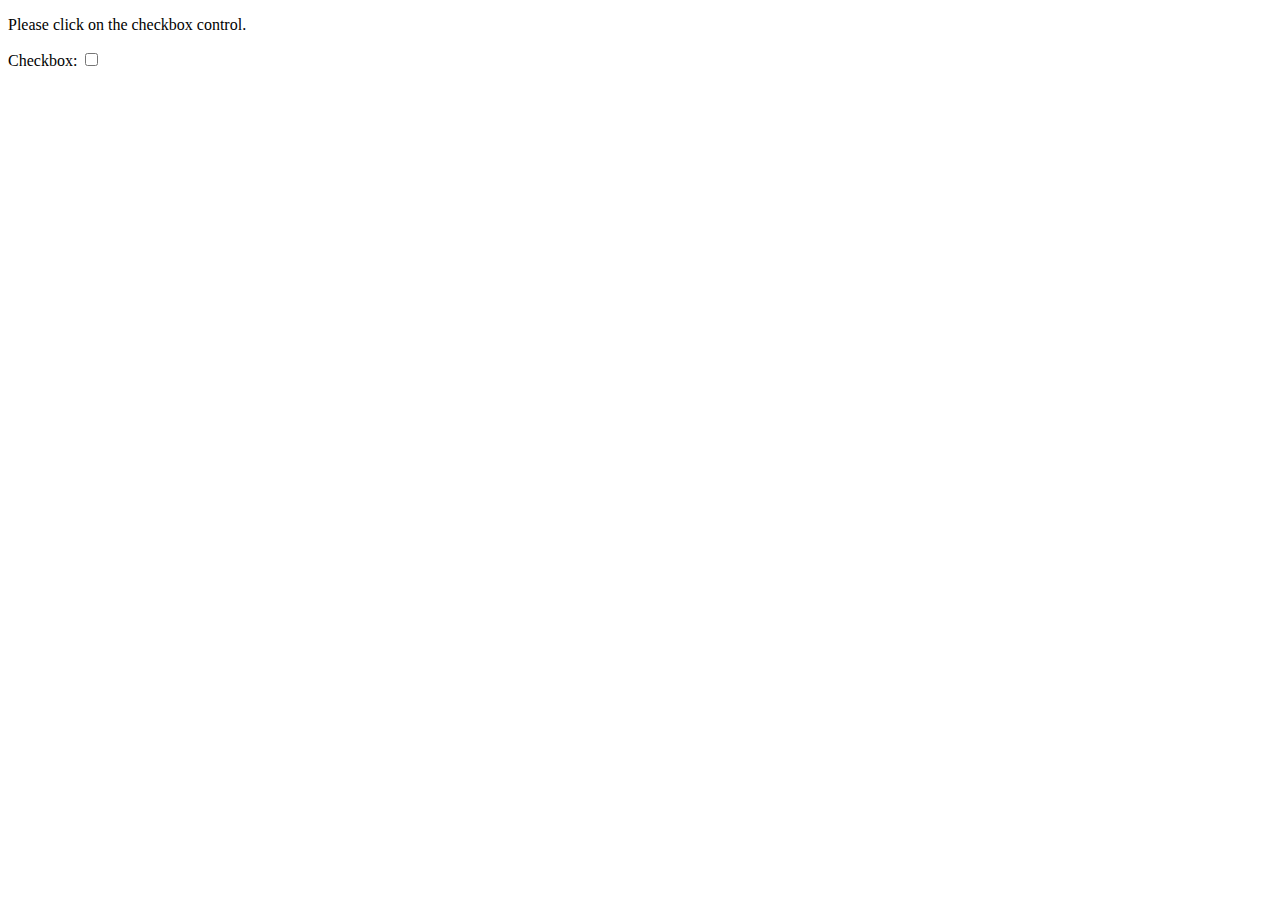
<file: JavaScript/PreventDefault()/index.html>
<!DOCTYPE html>
<html lang="en">
  <head>
    <meta charset="UTF-8" />
    <meta name="viewport" content="width=device-width, initial-scale=1.0" />
    <title>Document</title>
  </head>
  <body>
    <p>Please click on the checkbox control.</p>

    <form>
      <label for="id-checkbox">Checkbox:</label>
      <input type="checkbox" id="id-checkbox" />
    </form>

    <div id="output-box"></div>
  </body>
</html>
</file>
